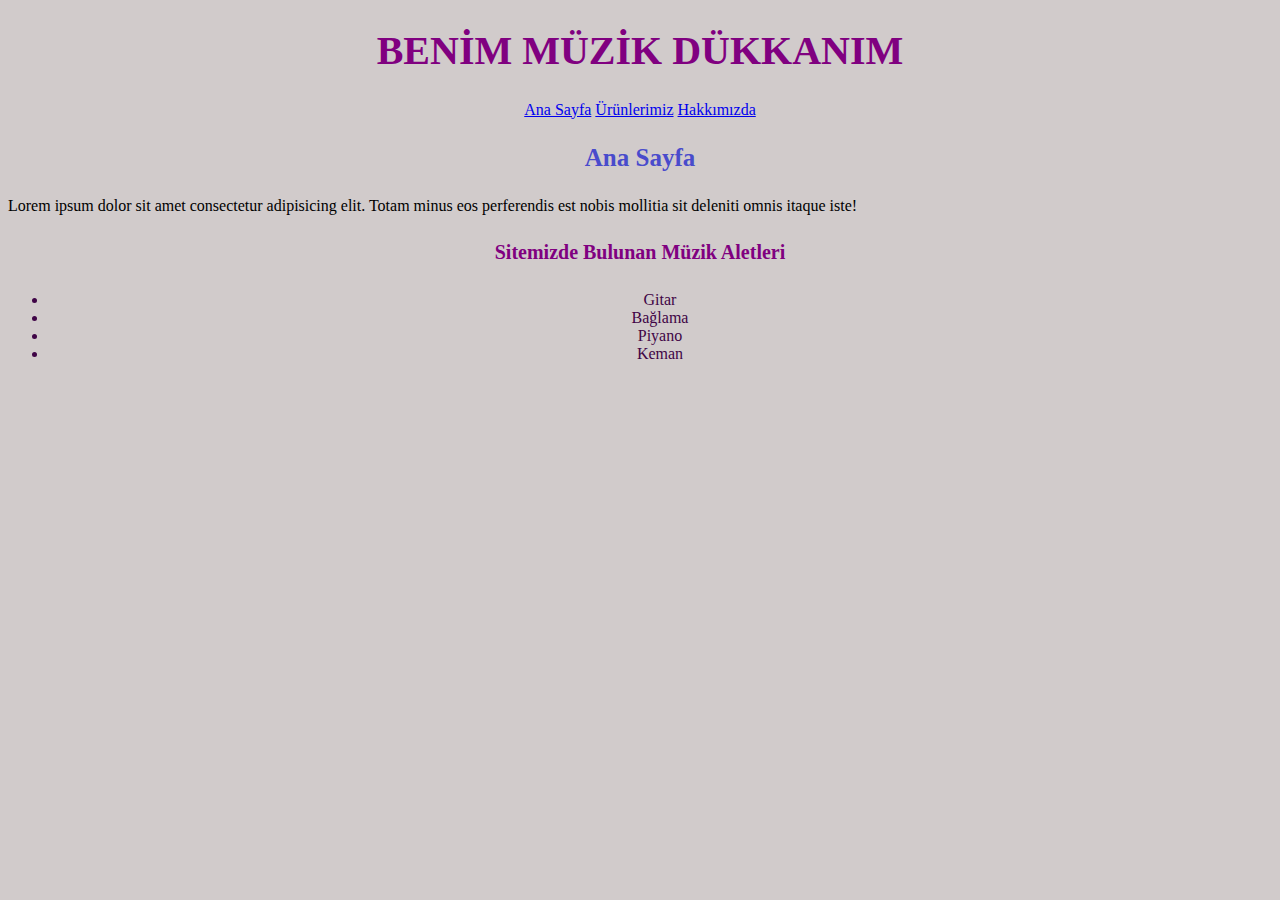
<file: index.html>
<!DOCTYPE html>
<html lang="tr">
<head>
    <meta charset="UTF-8">
    <meta http-equiv="X-UA-Compatible" content="IE=edge">
    <meta name="viewport" content="width=device-width, initial-scale=1.0">
    <title>Benim Müzik Dükkanım</title>
    <link rel="stylesheet" href="css/style.css">
</head>
<body>
    <article>
        <h1>Benim Müzik Dükkanım</h1>
        <p style="text-align: center;"><a href="index.html">Ana Sayfa</a> <a href="products.html">Ürünlerimiz</a> <a href="about-us.html">Hakkımızda</a></p>
        <h3>Ana Sayfa</h3>
        <p>Lorem ipsum dolor sit amet consectetur adipisicing elit. Totam minus eos perferendis est nobis mollitia sit deleniti omnis itaque iste!</p>
        <h4>Sitemizde Bulunan Müzik Aletleri</h4>
        <ul>
            <li>Gitar</li>
            <li>Bağlama</li>
            <li>Piyano</li>
            <li>Keman</li>
        </ul>
    </article>
    
</body>
</html>
</file>
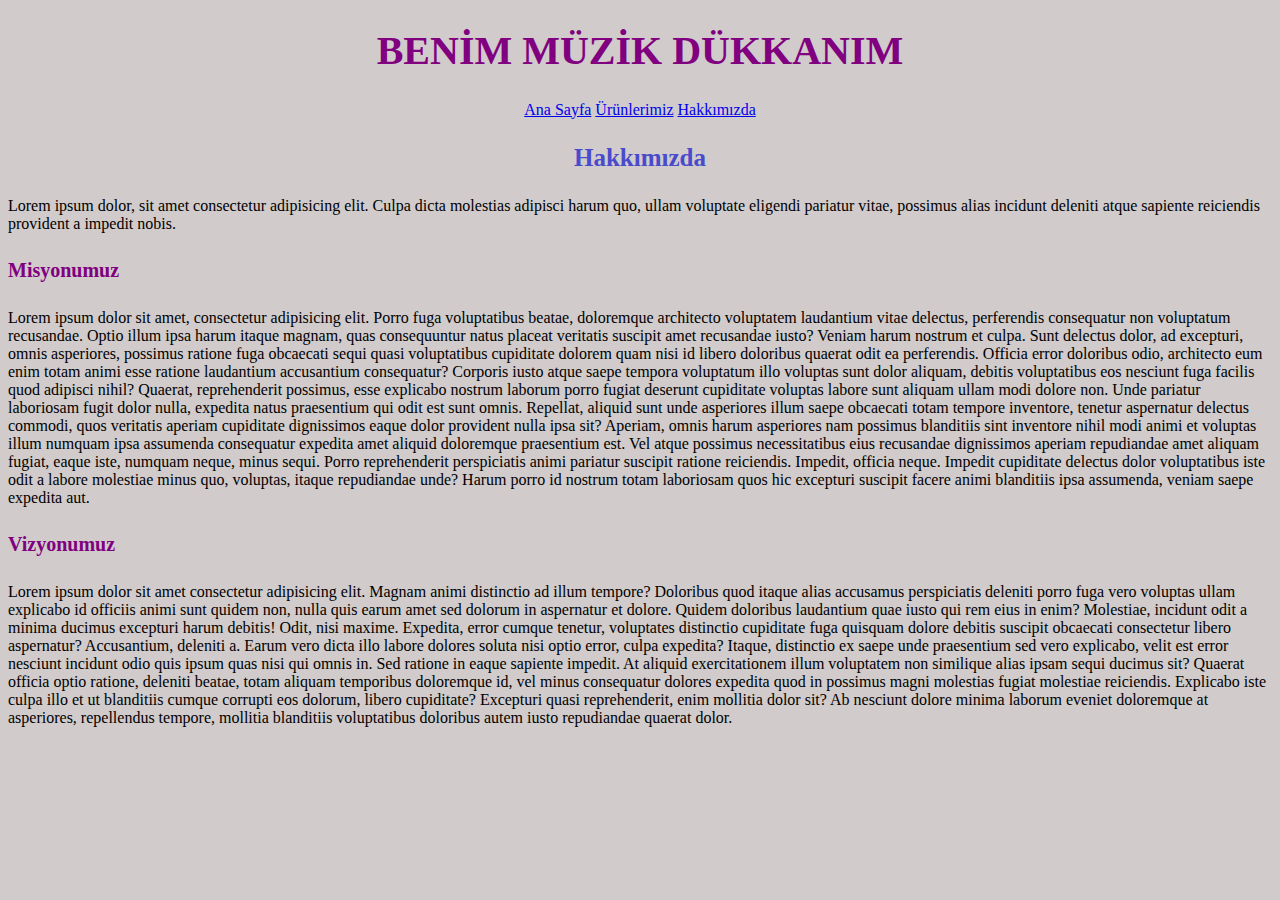
<file: about-us.html>
<!DOCTYPE html>
<html lang="tr">
<head>
    <meta charset="UTF-8">
    <meta http-equiv="X-UA-Compatible" content="IE=edge">
    <meta name="viewport" content="width=device-width, initial-scale=1.0">
    <title>Benim Müzik Dükkanım</title>
    <link rel="stylesheet" href="css/style.css">
</head>
<body>
    <article>
        <h1>Benim Müzik Dükkanım</h1>
        <p style="text-align: center;"><a href="index.html">Ana Sayfa</a> <a href="products.html">Ürünlerimiz</a> <a href="about-us.html">Hakkımızda</a></p>
        <h3>Hakkımızda</h3>
        <p>Lorem ipsum dolor, sit amet consectetur adipisicing elit. Culpa dicta molestias adipisci harum quo, ullam voluptate eligendi pariatur vitae, possimus alias incidunt deleniti atque sapiente reiciendis provident a impedit nobis.</p>
    </article>
    <article>
        <h4 class="hakkimizda-head">Misyonumuz</h4>
        <p>Lorem ipsum dolor sit amet, consectetur adipisicing elit. Porro fuga voluptatibus beatae, doloremque architecto voluptatem laudantium vitae delectus, perferendis consequatur non voluptatum recusandae. Optio illum ipsa harum itaque magnam, quas consequuntur natus placeat veritatis suscipit amet recusandae iusto? Veniam harum nostrum et culpa. Sunt delectus dolor, ad excepturi, omnis asperiores, possimus ratione fuga obcaecati sequi quasi voluptatibus cupiditate dolorem quam nisi id libero doloribus quaerat odit ea perferendis. Officia error doloribus odio, architecto eum enim totam animi esse ratione laudantium accusantium consequatur? Corporis iusto atque saepe tempora voluptatum illo voluptas sunt dolor aliquam, debitis voluptatibus eos nesciunt fuga facilis quod adipisci nihil? Quaerat, reprehenderit possimus, esse explicabo nostrum laborum porro fugiat deserunt cupiditate voluptas labore sunt aliquam ullam modi dolore non. Unde pariatur laboriosam fugit dolor nulla, expedita natus praesentium qui odit est sunt omnis. Repellat, aliquid sunt unde asperiores illum saepe obcaecati totam tempore inventore, tenetur aspernatur delectus commodi, quos veritatis aperiam cupiditate dignissimos eaque dolor provident nulla ipsa sit? Aperiam, omnis harum asperiores nam possimus blanditiis sint inventore nihil modi animi et voluptas illum numquam ipsa assumenda consequatur expedita amet aliquid doloremque praesentium est. Vel atque possimus necessitatibus eius recusandae dignissimos aperiam repudiandae amet aliquam fugiat, eaque iste, numquam neque, minus sequi. Porro reprehenderit perspiciatis animi pariatur suscipit ratione reiciendis. Impedit, officia neque. Impedit cupiditate delectus dolor voluptatibus iste odit a labore molestiae minus quo, voluptas, itaque repudiandae unde? Harum porro id nostrum totam laboriosam quos hic excepturi suscipit facere animi blanditiis ipsa assumenda, veniam saepe expedita aut.</p>
    </article>
    <article>
        <h4 class="hakkimizda-head">Vizyonumuz</h4>
        <p>Lorem ipsum dolor sit amet consectetur adipisicing elit. Magnam animi distinctio ad illum tempore? Doloribus quod itaque alias accusamus perspiciatis deleniti porro fuga vero voluptas ullam explicabo id officiis animi sunt quidem non, nulla quis earum amet sed dolorum in aspernatur et dolore. Quidem doloribus laudantium quae iusto qui rem eius in enim? Molestiae, incidunt odit a minima ducimus excepturi harum debitis! Odit, nisi maxime. Expedita, error cumque tenetur, voluptates distinctio cupiditate fuga quisquam dolore debitis suscipit obcaecati consectetur libero aspernatur? Accusantium, deleniti a. Earum vero dicta illo labore dolores soluta nisi optio error, culpa expedita? Itaque, distinctio ex saepe unde praesentium sed vero explicabo, velit est error nesciunt incidunt odio quis ipsum quas nisi qui omnis in. Sed ratione in eaque sapiente impedit. At aliquid exercitationem illum voluptatem non similique alias ipsam sequi ducimus sit? Quaerat officia optio ratione, deleniti beatae, totam aliquam temporibus doloremque id, vel minus consequatur dolores expedita quod in possimus magni molestias fugiat molestiae reiciendis. Explicabo iste culpa illo et ut blanditiis cumque corrupti eos dolorum, libero cupiditate? Excepturi quasi reprehenderit, enim mollitia dolor sit? Ab nesciunt dolore minima laborum eveniet doloremque at asperiores, repellendus tempore, mollitia blanditiis voluptatibus doloribus autem iusto repudiandae quaerat dolor.</p>
    </article>
</body>
</html>
</file>
<file: css/style.css>
body {
    background-color: rgb(209, 203, 203);
    color: black;
    font-family: 'Times New Roman', Times, serif;
    text-align: center;
}

h1 {
    color:purple ; 
    font-size: 40px;
    
    text-transform: uppercase; /* Hepsini büyük harf yapma*/ 
}

h3 {
    color:rgb(73, 75, 204) ; 
    font-size: 25px;
}

h4 {
    color:purple ; 
    font-size: 20px;
}

p {
    color:black;
    font-size: 16px;
    text-align: left;
}

ul {
    color: rgb(63, 4, 70);
    border: 1px;
} 

.hakkimizda-head{
    text-align: left;
}
</file>
